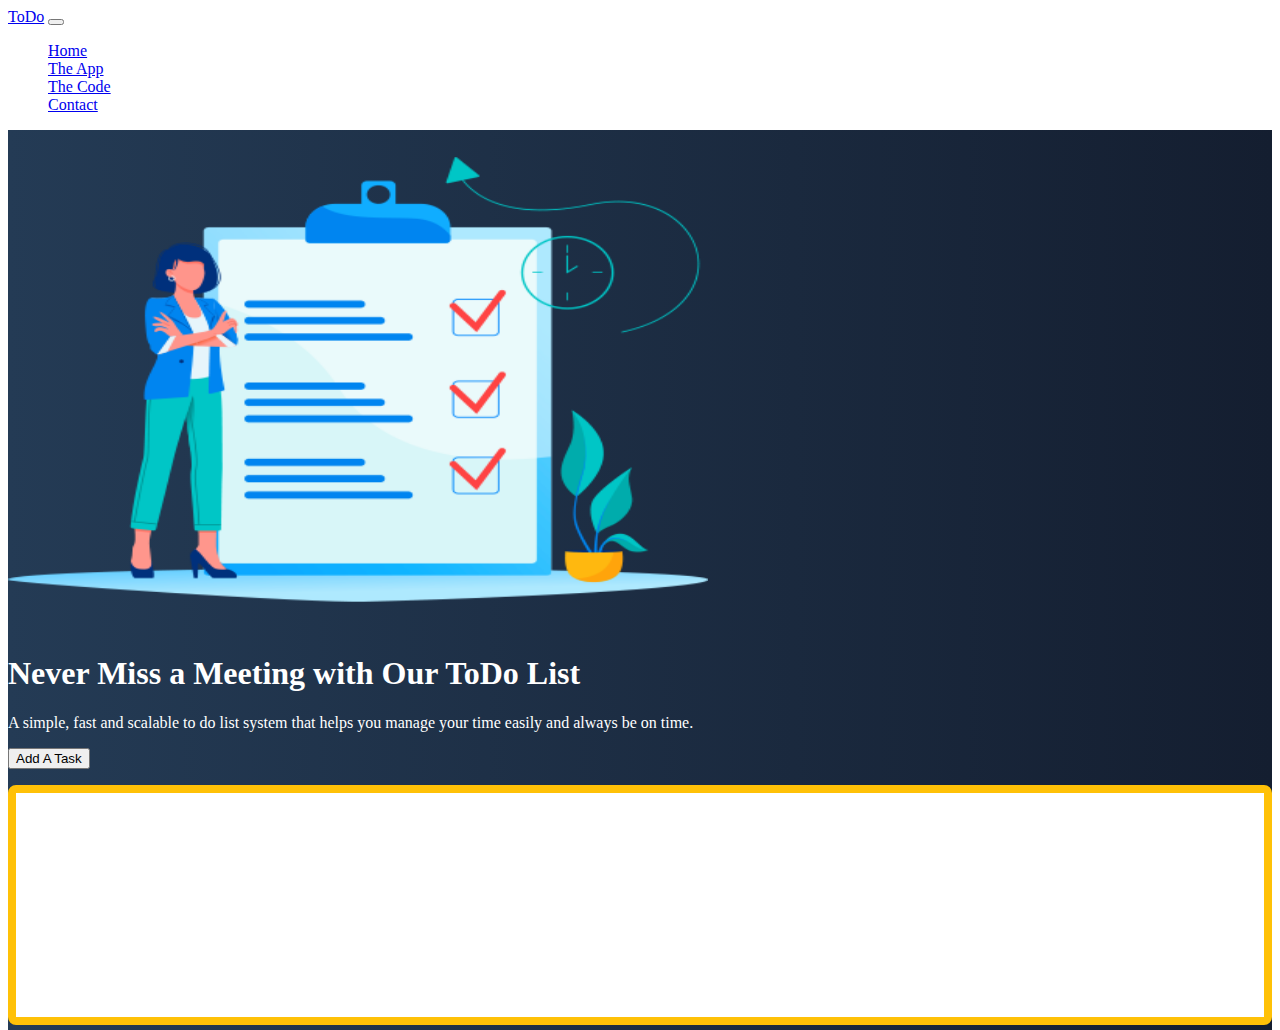
<file: index.html>
<!doctype html>
<html lang="en">

<head>
    <title>First Project v2</title>
    <!-- Required meta tags -->
    <meta charset="utf-8">
    <meta name="viewport" content="width=device-width, initial-scale=1, shrink-to-fit=no">

    <!-- Bootstrap CSS -->
    <link href="https://cdn.jsdelivr.net/npm/bootstrap@5.1.1/dist/css/bootstrap.min.css" rel="stylesheet"
        integrity="sha384-F3w7mX95PdgyTmZZMECAngseQB83DfGTowi0iMjiWaeVhAn4FJkqJByhZMI3AhiU" crossorigin="anonymous">
    <link href="css/site.css" rel="stylesheet">
    <!-- Convert this to an external style sheet -->
    <style>
        body{
            color:white
        }
        #hero {
            min-height: 100vh;
            background: #141E30;
            /* fallback for old browsers */
            background: -webkit-linear-gradient(to right, #243B55, #141E30);
            /* Chrome 10-25, Safari 5.1-6 */
            background: linear-gradient(to right, #243B55, #141E30);
            /* W3C, IE 10+/ Edge, Firefox 16+, Chrome 26+, Opera 12+, Safari 7+ */
        }
    </style>
</head>

<body>
    <nav class="navbar navbar-expand-md navbar-dark fixed-top">
        <div class="container-fluid">
            <a class="navbar-brand" href="#">ToDo</a>
            <button class="navbar-toggler" type="button" data-bs-toggle="collapse" data-bs-target="#navbarCollapse"
                aria-controls="navbarCollapse" aria-expanded="false" aria-label="Toggle navigation">
                <span class="navbar-toggler-icon"></span>
            </button>
            <div class="collapse navbar-collapse" id="navbarCollapse">
                <ul class="navbar-nav me-auto mb-2 mb-md-0">
                    <li class="nav-item">
                        <a class="nav-link active" aria-current="page" href="index.html">Home</a>
                    </li>
                    <li class="nav-item">
                        <a class="nav-link" href="#">The App</a>
                    </li>
                    <li class="nav-item">
                        <a class="nav-link" href="#">The Code</a>
                    </li>
                    <li class="nav-item">
                        <a class="nav-link" href="contact.html">Contact</a>
                    </li>
                </ul>
            </div>
        </div>
    </nav>
    <!-- ======= Hero Section ======= -->
    <main id="hero">
        <div class="container col-xxl-8 px-4 py-5">
            <div class="row flex-lg-row-reverse align-items-center g-5 py-5">
                <div class="col-10 col-sm-8 col-lg-6">
                    <img src="/img/ToDoList.png" 
                        class="d-block mx-lg-auto img-fluid" alt="Bootstrap Themes" width="700" height="500"
                        loading="lazy">
                </div>
                <div class="col-lg-6">
                    <h1 class="display-5 fw-bold lh-1 mb-3">Never Miss a Meeting with Our ToDo List</h1>
                    <p class="lead">A simple, fast and scalable to do list system that helps you manage your time easily
                        and always be on time.
                    </p>
                    <div class="d-grid gap-2 d-md-flex justify-content-md-start">
                        <button type="button" onclick="addTask()" class="btn btn-warning btn-lg px-4 me-md-2">Add A Task</button>
                    </div>                    
                     <div class="taskContainer off-bottom" id="taskItems">
                        <div class="scrollbox">
                     <ul id="list" class="list list-group"></ul>
                  </div>
                  </div>
                </div>
            </div>
        </div>
    </main>
    <!-- Bootstrap JS -->
    <script src="https://cdn.jsdelivr.net/npm/bootstrap@5.1.1/dist/js/bootstrap.bundle.min.js"
        integrity="sha384-/bQdsTh/da6pkI1MST/rWKFNjaCP5gBSY4sEBT38Q/9RBh9AH40zEOg7Hlq2THRZ" crossorigin="anonymous">
    </script>
    <script src="js/site.js"></script>
</body>

</html>
</file>
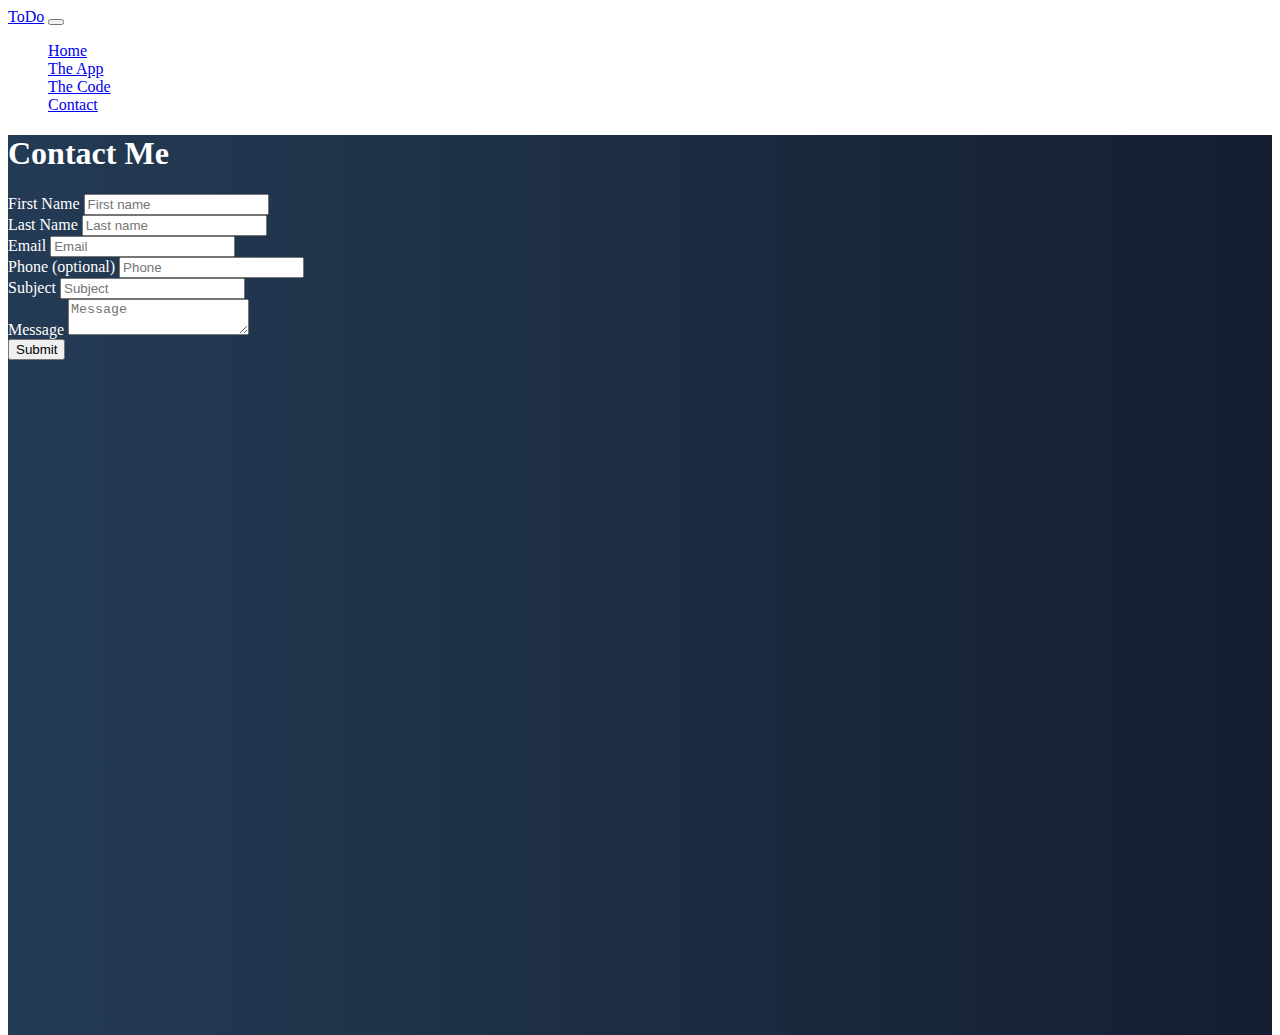
<file: contact.html>
<!doctype html>
<html lang="en">

<head>
    <title>First Project v2</title>
    <!-- Required meta tags -->
    <meta charset="utf-8">
    <meta name="viewport" content="width=device-width, initial-scale=1, shrink-to-fit=no">

    <!-- Bootstrap CSS -->
    <link href="https://cdn.jsdelivr.net/npm/bootstrap@5.1.1/dist/css/bootstrap.min.css" rel="stylesheet"
        integrity="sha384-F3w7mX95PdgyTmZZMECAngseQB83DfGTowi0iMjiWaeVhAn4FJkqJByhZMI3AhiU" crossorigin="anonymous">

    <link href="css/site.css" rel="stylesheet">
</head>

<body>
    <nav class="navbar navbar-expand-md navbar-dark fixed-top">
        <div class="container-fluid">
            <a class="navbar-brand" href="#">ToDo</a>
            <button class="navbar-toggler" type="button" data-bs-toggle="collapse" data-bs-target="#navbarCollapse"
                aria-controls="navbarCollapse" aria-expanded="false" aria-label="Toggle navigation">
                <span class="navbar-toggler-icon"></span>
            </button>
            <div class="collapse navbar-collapse" id="navbarCollapse">
                <ul class="navbar-nav me-auto mb-2 mb-md-0">
                    <li class="nav-item">
                        <a class="nav-link" aria-current="page" href="index.html">Home</a>
                    </li>
                    <li class="nav-item">
                        <a class="nav-link" href="#">The App</a>
                    </li>
                    <li class="nav-item">
                        <a class="nav-link" href="#">The Code</a>
                    </li>
                    <li class="nav-item">
                        <a class="nav-link active" href="contact.html">Contact</a>
                    </li>
                </ul>
            </div>
        </div>
    </nav>
    <!-- ======= Hero Section ======= -->
    <main id="hero">
        <div class="container col-xxl-8 px-4 py-5">
            <h1 class="text-center mb-3">Contact Me</h1>
            <form name="ToDo-ContactForm" method="POST" data-netlify="true">
                <div class="row mb-1">
                    <div class="col">
                        <label class="form-label">First Name</label>
                        <input type="text" name="firstName" class="form-control" placeholder="First name"
                            aria-label="First name" required>
                    </div>
                    <div class="col">
                        <label class="form-label">Last Name</label>
                        <input type="text" name="lastName" class="form-control" placeholder="Last name"
                            aria-label="Last name" required>
                    </div>
                </div>
                <div class="row mb-1">
                    <div class="col">
                        <label class="form-label">Email</label>
                        <input type="email" name="email" class="form-control" placeholder="Email"
                            aria-label="Email" required>
                    </div>
                    <div class="col">
                        <label class="form-label">Phone (optional)</label>
                        <input type="text" name="phone" class="form-control" placeholder="Phone"
                            aria-label="Phone">
                    </div>
                </div>
                <div class="row mb-1">
                    <div class="col">
                        <label class="form-label">Subject</label>
                        <input type="text" name="subject" class="form-control" placeholder="Subject"
                            aria-label="Subject" required>
                    </div>
                </div>
                <div class="row mb-1">
                    <div class="col">
                        <label class="form-label">Message</label>
                        <textarea type="text" name="message" class="form-control" placeholder="Message"
                            aria-label="Message" required></textarea>
                    </div>
                </div>
                <div data-netlify-recaptcha="true"></div>
                <button type="submit" class="btn btn-primary mt-2">Submit</button>
            </form>
        </div>
    </main>
    <!-- Bootstrap JS -->
    <script src="https://cdn.jsdelivr.net/npm/bootstrap@5.1.1/dist/js/bootstrap.bundle.min.js"
        integrity="sha384-/bQdsTh/da6pkI1MST/rWKFNjaCP5gBSY4sEBT38Q/9RBh9AH40zEOg7Hlq2THRZ" crossorigin="anonymous">
    </script>
</body>

</html>
</file>
<file: css/site.css>
body, html {
   color: white;
   height: 100%;
}

#hero {
   min-height: 100vh;
   background: #141E30;
   /* fallback for old browsers */
   background: -webkit-linear-gradient(to right, #243B55, #141E30);
   /* Chrome 10-25, Safari 5.1-6 */
   background: linear-gradient(to right, #243B55, #141E30);
   /* W3C, IE 10+/ Edge, Firefox 16+, Chrome 26+, Opera 12+, Safari 7+ */
}

.taskContainer {
   background-color: white;
   border: solid .5em #ffc107;
   border-radius: .5em;
   box-sizing: border-box;
   flex: 0 0 30%;
   height: 240px;
   margin-top: 1em;
   overflow: auto;
}


#taskItems {
   overflow: hidden;
   position: relative;

}

#taskItems .scrollbox {
   height: 100%;
   overflow: auto;
}


.list {
   list-style: none;
   margin: 0;
   padding: 0;
}

.item {
   background-color: lightgray;
   color: #212121;
   margin: .25em;
   padding: .5em;
}
</file>
